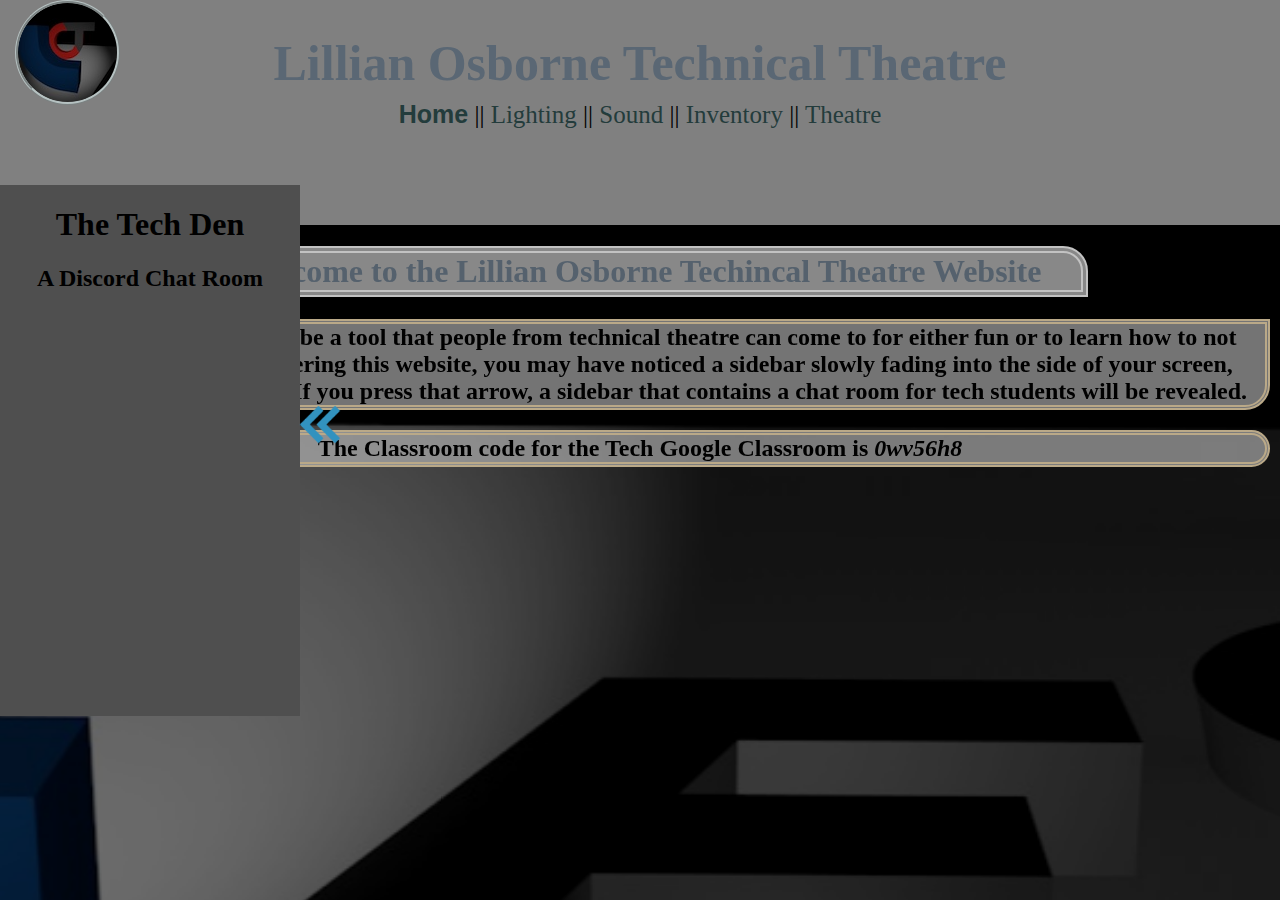
<file: index.html>
<!DOCTYPE html>
<html>
	<head>
		
		<meta charset="utf-8">
		<title>LOTech Main</title>

		<link rel="stylesheet" type="text/css" href="css/index.css">
		<link rel="stylesheet" type="text/css" href="css/indexani.css">

		<script type="text/javascript" src="js/functions/toggleden.js"></script>
		<script type="text/javascript" src="js/api/sleep.js"></script>
		<script type="text/javascript" src="js/api/jquery-1.11.3.min.js"></script>
		<script type="text/javascript" id="live"></script>

		<script type="text/javascript">
			htmledit = false;

			function tolight() {
				$('html').fadeOut(250)
				window.location = "lights"
			};

			function toSound() {
				$('html').fadeOut(250)
				window.location = "sound"
			};

			function toTheatre() {
				$('html').fadeOut(250)
				window.location = "https://osbornetheatre.com"
			};
		</script>

	</head>
	<body id="root">
		
		<div id="parallax">



			<!--
							  _   _                _           
							 | | | | ___  __ _  __| | ___ _ __ 
							 | |_| |/ _ \/ _` |/ _` |/ _ \ '__|
							 |  _  |  __/ (_| | (_| |  __/ |   
							 |_| |_|\___|\__,_|\__,_|\___|_|   
							                                   
			-->
			<div class="parallax-group" style="height: 25%">
				<div class="parallax-layer parallax-layer-base backgroundcolor" id="header">
					<div id="logo">
						<a href="#">
							<img src="media/logo.png" id="logoimg">
						</a>
					</div>

					<div id="navtitle">
						<h1 class="title">Lillian Osborne Technical Theatre</h1>
					</div>

					<nav id="headernav">
						<a href="#root"><b style="font-family: sans-serif;">Home</b></a>
						||
						<a href="#lighting">Lighting</a>
						||
						<a href="#sound">Sound</a>
						||
						<a href="#inventory">Inventory</a>
						||
						<a onclick="toTheatre()">Theatre</a>
					</nav>
				</div>
			</div>
			

			
			<!-- Main Part -->
			<div class="parallax-group" style="height: 100%">
				<div class="parallax-layer parallax-layer-base" id="introtxt">
					<article>
						<h1 id="introtxttitle">Welcome to the Lillian Osborne Techincal Theatre Website</h1>
						<h2 id="introtxtinfo">This Website is meant to be a tool that people from technical theatre can come to for either fun or to learn how to not blow up stuff. While entering this website, you may have noticed a sidebar slowly fading into the side of your screen, leaving behind an arrow. If you press that arrow, a sidebar that contains a chat room for tech students will be revealed.</h2>

						<h2 id="introtxtclass">The Classroom code for the Tech Google Classroom is <b><i>0wv56h8</i></b></h2>
					</article>
				</div>

				<div class="parallax-layer parallax-layer-back" id="introback">
					<img src="media/lotech.jpg" class="backimg" style="position: absolute;">
				</div>
				
			</div>


			

			<div class="parallax-group" id="lighting" style="height: 100%">
				<div class="parallax-layer parallax-layer-fore" id='lightingtxt'>
					<article class="lightsound">
						<h1 id="lightingtxtinfo"> Click the Button below to be taken to the lighting site, where you can learn to hang lights, patch lights, operate lights, and not blow up lights.</h1>
						<a href="lights" class="transition">
							<div id="lightingtxtbutton" onmouseover="darken('lightingtxtbutton')" onmouseout="lighten('lightingtxtbutton')">
								<h2>To The Lighting Site</h2>
							</div>
						</a>
					</article>
					
				</div>
				<div class="parallax-layer parallax-layer-base" id="lightingback" style="z-index: -98">
					<img src="media/peprally.jpg" class="backimg" style='position: absolute;'>
				</div>
			</div>

			<div class="parallax-group" style="height: 100%" id="sound">
				<div class="parallax-layer parallax-layer-base" id='soundtxt'>
					<article class="lightsound">
						<h1 id="soundtxtinfo"> Click the Button below to be taken to the sound site, where you can learn to make mikes work, properly plug in sound cables, operate the sound board, and not blow up speakers.</h1>
						<a href="sound" class="transition">
							<div id="soundtxtbutton" onmouseover="darken('soundtxtbutton')" onmouseout="lighten('soundtxtbutton')">
								<h2>To The Sound Site</h2>
							</div>
						</a>
					</article>
				</div>
				<div class="parallax-layer parallax-layer-back" id="soundback" style="z-index: -99">
					<img src="media/mcbeth.jpg" class="backimg" style="position: absolute;">
				</div>
			</div>


			<div class="parallax-group" id="inventory" style="height: 100%">
				<div class="parallax-layer parallax-layer-fore" id='inventorytxt'>
					<article class="lightsound">
						<h1 id="inventorytxtinfo"> Click the Button below to be taken to the lighting site, where you can learn to hang lights, patch lights, operate lights, and not blow up lights.</h1>
						<a href="http://inventory.osbornetech.ml" class="transition">
							<div id="inventorytxtbutton" onmouseover="darken('inventorytxtbutton')" onmouseout="lighten('inventorytxtbutton')">
								<h2>To The Inventory Site</h2>
							</div>
						</a>
					</article>
					
				</div>
				<div class="parallax-layer parallax-layer-base" id="inventoryback" style="z-index: -98">
					<img src="media/inventory.png" class="backimg" style='position: absolute;'>
				</div>
			</div>
			

			<div class="parallax-group" style="height: 15%" id="footer">
				<div class="parallax-base">
					<footer>
						<h1 class="txtinfo" style="margin-top: 17.5%">
							© Chinmay Patil, Lillian Osborne Technical Theatre, 2018
						</h1>
					</footer>
				</div>
			</div>



		</div>


		<div id="sidebar">
			<div id="techden" style="animation-name: hide; animation-duration: 3s;">

				<h1>The Tech Den</h1>
				<h2>A Discord Chat Room</h2>

				<iframe src="https://titanembeds.com/embed/453048311323164673" height="400" width="300" frameborder="0">
					
				</iframe>

				<img src="media/arrow.png" id="imgden" onclick="showDen()"
					style="animation-name: hideimg; animation-duration: 3s;">
			</div>
		</div>

	</body>

	<script type="text/javascript">
		function darken(element) {
			document.getElementById(element).setAttribute('style', 'animation-name: darken;')
		}

		function lighten(element) {
			document.getElementById(element).setAttribute('style', 'animation-name: lighten;')
		}


		if (htmledit === true) {
			document.getElementById('live').setAttribute('src', 'js/api/live.js')
			document.getElementById('sidebar').remove()
		}

		// if user is on a phone, tell them its not meant to be used on a phone (easier to do then media queries)
		var isMobile = /iPhone|iPod|Android/i.test(navigator.userAgent);
		if (isMobile) {
		  console.log("mobile")
		  alert("This website is not made to be used on a phone.")
		}


		
		$(document).on('click', 'a[href^="#"]', function (event) {
			event.preventDefault();

			$('html, #parallax').animate({
				scrollTop: $($.attr(this, 'href')).offset().top
			}, 1000);
		})

	</script>

	<script type="text/javascript">
		$(document).ready(function() {
		    $("body").css("display", "none");
		 	$("body").css("background-color", "black")
		    $("body").fadeIn(1000);
		    $("a.transition").click(function(event){
		        event.preventDefault();
		        $("body").css("background-color", "black")
		        linkLocation = this.href;
		        $("body").fadeOut(500, redirectPage);      
		    });
		         
		    function redirectPage() {
		        window.location = linkLocation;
		    }

		    setTimeout(function() {
			    $("body").css("background-color", "darkgray")
			}, (1000));
		});
	</script>


</html>
</file>
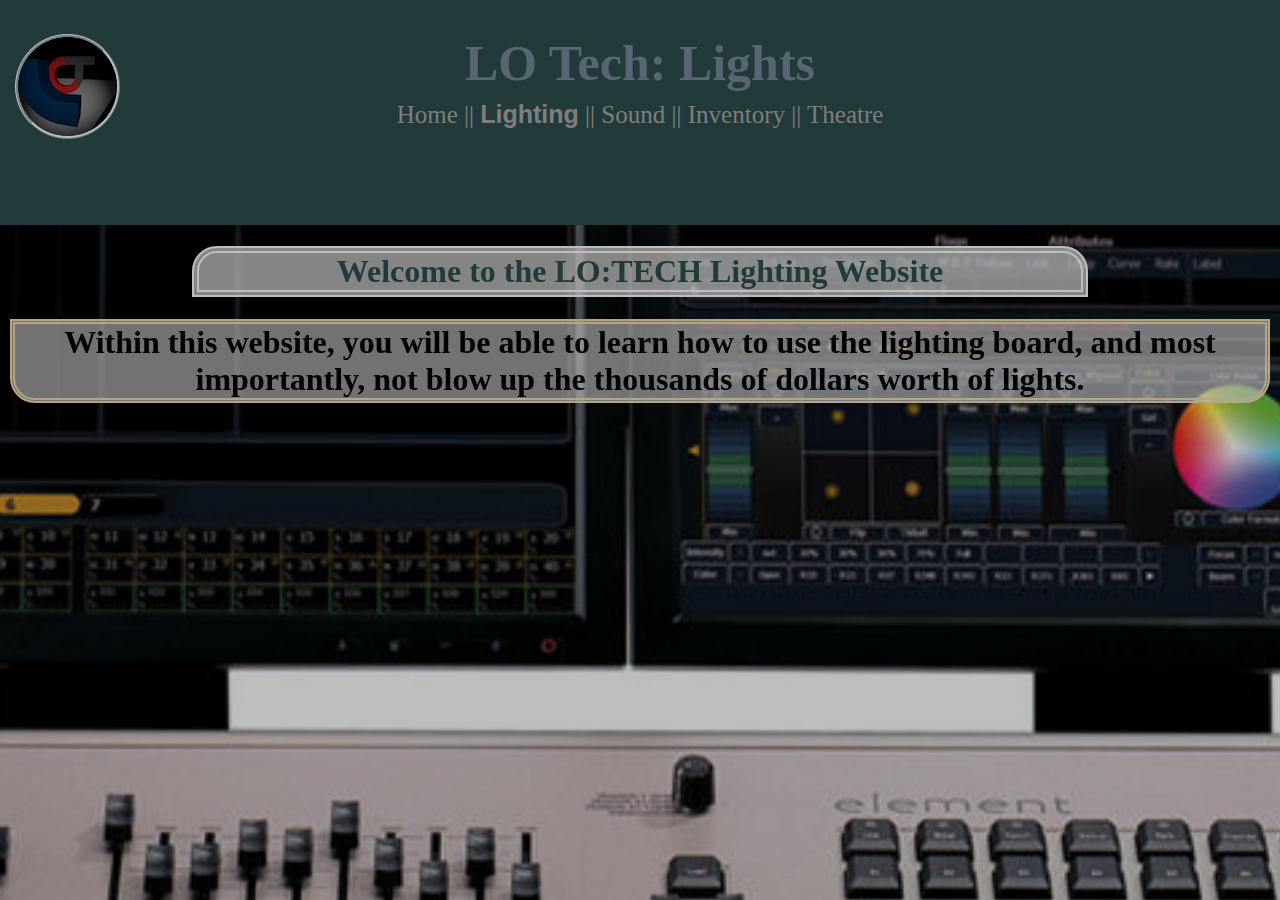
<file: lights/index.html>
<!DOCTYPE html>
<html>
	<head>
		
		<meta charset="utf-8">
		<title>LOTech Lights</title>

		<link rel="stylesheet" type="text/css" href="../css/lightsound.css">
		<link rel="stylesheet" type="text/css" href="../css/indexani.css">

		<script type="text/javascript" src="../js/functions/toggleden.js"></script>
		<script type="text/javascript" src="../js/api/sleep.js"></script>
		<script type="text/javascript" src="../js/api/jquery-1.11.3.min.js"></script>
		<script type="text/javascript" id="live"></script>

		<script type="text/javascript">
			htmledit = false;

			function tolight() {

			};

			function toHome() {
				$('html').fadeOut(250)
				sleep(250)
				window.location = "../"
			};


			function toTheatre() {
				$('html').fadeOut(250)
				window.location = "https://osbornetheatre.com"
			};
		</script>

	</head>
	<body id="root" style="background-color: darkslategray">
		
		<div id="parallax">



			<!--
							  _   _                _           
							 | | | | ___  __ _  __| | ___ _ __ 
							 | |_| |/ _ \/ _` |/ _` |/ _ \ '__|
							 |  _  |  __/ (_| | (_| |  __/ |   
							 |_| |_|\___|\__,_|\__,_|\___|_|   
							                                   
			-->
			<div class="parallax-group" style="height: 25%">
				<div class="parallax-base backgroundcolor" id="header" style="background-color: darkslategray">
					<header>
						<div id="logo">
							<a href="../" class="transition">
								<img src="../media/logo.png" id="logoimg">
							</a>
						</div>

						<div id="navtitle">
							<h1 class="title">LO Tech: Lights</h1>
						</div>

						<nav id="headernav">
							<a href="../" class="transition">Home</a>
							||
							<a href="#root"><b style="font-family: sans-serif;">Lighting</b></a>
							||
							<a href="../sound" class="transition">Sound</a>
							||
							<a href="http://inventory.osbornetech.ml" class="transition">Inventory</a>
							||
							<a onclick="toTheatre()">Theatre</a>
						</nav>
					</header>
				</div>
			</div>
			

			
			<!-- Main Part -->				
				<!-- Introduction to the website -->
				<div class="parallax-group" id="part1" style="height: 75%;">
					<div class="parallax-back" style="z-index: -90;">
						<img src="../media/element.jpg" class="backimg">
					</div>

					<div class="parallax-base" id="introtxt">
						<article>
							<h1 id="introtxttitle">Welcome to the LO:TECH Lighting Website</h1>
							<h1 id="introtxtinfo">
								Within this website, you will be able to learn how to use the lighting board, and most importantly, not blow up the thousands of dollars worth of lights.
							</h1>
						</article>
					</div>
				</div>

				<!-- Basic Instructions for how to turn on board-->
				<div class="parallax-group" id="part2" style="height: 100%;">
					<div class="parallax-base" style="z-index: -50">
						<img src="../media/power.jpg" class="backimg">
					</div>

					<div class="parallax-fore">
						<article>
							<h1 class="txtinfo">
								<u>How to Turn on the Board<br></u>
								<ol>
									<li>Press the button</li>
									<li>Don't touch anything</li>
									<li>Initilise the board (Refer to the next set of instructions)</li>
								</ol>
								<u>How to Turn off the board<br></u>
								<ol>
									<li>Turn off all lights ( [1][Thru][2][4][4][Out][Enter] )</li>
									<li>Save show</li>
									<li>In the menu, select "Power off system"</li>
									<li>Make sure all lights are off, if they are press ok. Press [Enter]</li>
								</ol>
							</h1>
						</article>
					</div>
				</div>

				<div class="parallax-group" id="part3" style="height: 100%">
					<div class="parallax-back" style="z-index: -89">
						<img src="../media/warmup.jpg" class="backimg">
					</div>

					<div class="parallax-fore">
						<article>
							<h1 class="txtinfo" style="margin-top: 7.5%;">
								<u>Initilizing: <b>DO NOT SKIP</b><br></u>
								If you skip this, there is a high chance you blow stuff up.
								<br>
								<ol>
									<li>Set all lights to warmup at 25%</li>
									<ul>
										<li>[1][Thru][2][4][4][At][2][5][Enter]</li>
									</ul>
									<br>
									<li>Follow the following steps if you are creating a new show</li>
									<ol style="list-style: upper-roman;">
										<li>Go to File -> Open Show</li>
										<li>Open the house hang</li>
										<li>Select Everything</li>
										<li>Press Ok</li>
										<li>Save a new show file inside a new folder <b><u>IMMEDIATELY</u></b></li>
									</ol>
									<br>
									<li>Follow the following steps if you are opening a previously saved show</li>
									<ol style="list-style: upper-roman;">
										<li>Go to File -> Open Show</li>
										<li>Open your saved show</li>
									</ol>
								</ol>
							</h1>
						</article>
					</div>
				</div>

				<div class="parallax-group" id="part4" style="height: 100%">
					<div class="parallax-base">
						<img src="../media/lights.jpeg" class="backimg">
					</div>

					<div class="parallax-fore">
						<article>
							<h1 class="txtinfo" style="margin-top: 5%">
								<u>Lighting The Stage<br></u>
								The stage is devided into 10 zones, 5 front, 5 back, going from left to right.
								The lighting board has visual representations of channels, called tombstones.
								Tombstones are grouped together to represent one type of lighting.
								<ul>
									<li>The first group of 5 are LEDs, focused stage down, and originating from the left</li>
									<li>The second group of 5 are the same as above, but rather focused stage up.</li>
									<li>The third and fourth groups are the same as the above, but focused from the right.</li>
									<li>All lights from channel 1 to 20 are LEDS, and channels 100 and 101 are Focusable LEDS</li>
								</ul>
								To set levels on the channels, type the channel number, or click the tombstone, then press at, then type your target intensity.
								Some other parameters you can use are as follow.
								<ul>
									<li>[Thru] - Selects a range of channels (EX: [1][Thru][5][At][5][0][Enter])</li>
									<li>[+] - Adds a channel to the selected channels (EX: [1][+][5][At][5][0][Enter])</li>
									<li>[Out] - Sets the intensity to zero (EX: [1][Thru][2][1][1][Out])</li>
									<li>[Full] - Oposite of Out but press enter at the end</li>
									<li>[Sneak] - Makes the channels fade to the selected levels (EX: [1][At][5][0][Sneak])</li>
									<ul>
										<li>Sneak does not work in [Blind]</li>
										<li>Patch will put you into [Blind]</li>
										<li>IF YOU GO INTO PATCH. LEAVE. NOW.</li>
									</ul>
								</ul>
							</h1>
						</article>
					</div>
					
				</div>



			<div class="parallax-group" style="height: 15%" id="footer">
				<div class="parallax-base">
					<footer>
						<h1 class="txtinfo" style="margin: 2.5%">
							© Chinmay Patil, Lillian Osborne Technical Theatre, 2018
						</h1>
					</footer>
				</div>
			</div>




	</body>




<!-- SCRIPTS THAT LOAD AFTER EVERYTHING ELSE -->


	<script type="text/javascript">
		function darken(element) {
			document.getElementById(element).setAttribute('style', 'animation-name: darken;')
		}

		function lighten(element) {
			document.getElementById(element).setAttribute('style', 'animation-name: lighten;')
		}


		if (htmledit === true) {
			document.getElementById('live').setAttribute('src', 'js/api/live.js')
		}

		// if user is on a phone, tell them its not meant to be used on a phone (easier to do then media queries)
		var isMobile = /iPhone|iPod|Android/i.test(navigator.userAgent);
		if (isMobile) {
		  console.log("mobile")
		  alert("This website is not made to be used on a phone.")
		}


		// change all a hrefs to smooth scrolls
		$(document).on('click', 'a[href^="#"]', function (event) {
			event.preventDefault();

			$('html, #parallax').animate({
				scrollTop: $($.attr(this, 'href')).offset().top
			}, 1000);
		})

	</script>

	<script type="text/javascript">

		// on load, make the color black, then fade in
		$(document).ready(function() {
		    $("body").css("display", "none");
		 	$("body").css("background-color", "black")
		    $("body").fadeIn(1000); // fade in for 1 second
		 
		 	//if an a href with a class of transition is pressed, fade to black then switch to the target website
		    $("a.transition").click(function(event){
		        event.preventDefault();
		        $("body").css("background-color", "black")
		        linkLocation = this.href;
		        $("body").fadeOut(500, redirectPage);      
		    });
		         
		    function redirectPage() {
		        window.location = linkLocation;
		    }
		    // change background image to grill.jpg after 1 second
		    setTimeout(function() {
			    $("body").css("background-color", "darkslategray")
			}, (1000));
		});
	</script>

</html>
</file>
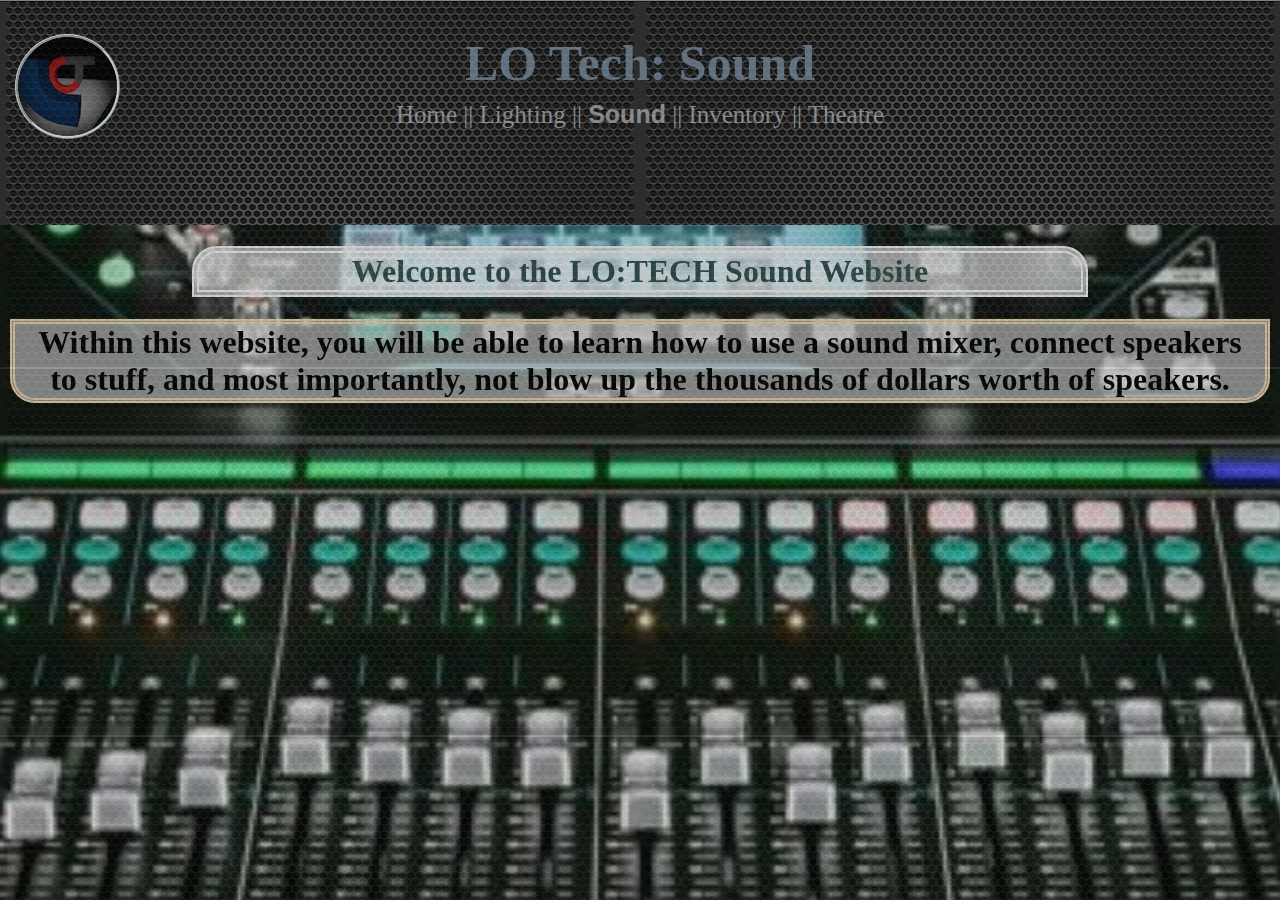
<file: sound/index.html>
<!DOCTYPE html>
<html>
	<head>
		
		<meta charset="utf-8">
		<title>LOTech Sound</title>

		<link rel="stylesheet" type="text/css" href="../css/lightsound.css">
		<link rel="stylesheet" type="text/css" href="../css/indexani.css">

		<script type="text/javascript" src="../js/functions/toggleden.js"></script>
		<script type="text/javascript" src="../js/api/sleep.js"></script>
		<script type="text/javascript" src="../js/api/jquery-1.11.3.min.js"></script>
		<script type="text/javascript" id="live"></script>

		<script type="text/javascript">
			htmledit = false;

			function tolight() {

			};

			function toHome() {
				$('html').fadeOut(250)
				sleep(250)
				window.location = "../"
			};


			function toTheatre() {
				$('html').fadeOut(250)
				window.location = "https://osbornetheatre.com"
			};
		</script>

	</head>
	<body id="root" style="background-image: url(../media/grill.jpg);">
		
		<div id="parallax">



			<!--
							  _   _                _           
							 | | | | ___  __ _  __| | ___ _ __ 
							 | |_| |/ _ \/ _` |/ _` |/ _ \ '__|
							 |  _  |  __/ (_| | (_| |  __/ |   
							 |_| |_|\___|\__,_|\__,_|\___|_|   
							                                   
			-->
			<div class="parallax-group" style="height: 25%">
				<div class="parallax-base backgroundcolor" id="header" style="background-image: url(../media/grill.jpg)">
					<header>
						<div id="logo">
							<a href="../" class="transition">
								<img src="../media/logo.png" id="logoimg">
							</a>
						</div>

						<div id="navtitle">
							<h1 class="title">LO Tech: Sound</h1>
						</div>

						<nav id="headernav">
							<a href="../" class="transition">Home</a>
							||
							<a href="../lights" class="transition">Lighting</a>
							||
							<a href="#root"><b style="font-family: sans-serif;">Sound</b></a>
							||
							<a href="http://inventory.osbornetech.ml" class="transition">Inventory</a>
							||
							<a onclick="toTheatre()">Theatre</a>
						</nav>
					</header>
				</div>
			</div>
			

			
			<!-- Main Part -->				
				<!-- Introduction to the website -->
				<div class="parallax-group" id="part1" style="height: 75%;">
					<div class="parallax-back" style="z-index: -90;">
						<img src="../media/sq6.jpg" class="backimg">
					</div>

					<div class="parallax-base" id="introtxt">
						<article>
							<h1 id="introtxttitle">Welcome to the LO:TECH Sound Website</h1>
							<h1 id="introtxtinfo">
								Within this website, you will be able to learn how to use a sound mixer, connect speakers to stuff, and most importantly, not blow up the thousands of dollars worth of speakers.
							</h1>
						</article>
					</div>
				</div>

				<!-- Basic Instructions for how to plug in speakers -->
				<div class="parallax-group" id="part2" style="height: 100%;">
					<div class="parallax-base" style="z-index: -50">
						<img src="../media/backspeakers.jpg" class="backimg">
					</div>

					<div class="parallax-fore">
						<article>
							<h1 class="txtinfo">
								<u>How to connect speakers to the board<br></u>
								<ol>
									<li>Find a XLR Cable or a 1/4" cable</li>
									<li>Make sure the channel you want to plug into is turned down on the board (or the board is off)</li>
									<li>Plug the XLR or 1/4" cable into the board</li>
									<li>Plug the other end into the speakers input</li>
									<li>To daisy chain speakers, connect the output of the master to the input of the slave</li>
									<li>Turn on the speaker before you raise the volume on the board<br></li>
								</ol>
								The tutorial specified above also applies to connecting mics and other inputs to the board
							</h1>
						</article>
					</div>
				</div>

				<div class="parallax-group" id="part3" style="height: 100%">
					<div class="parallax-back" style="z-index: -89">
						<img src="../media/mcbeth.jpg" class="backimg">
					</div>

					<div class="parallax-fore">
						<article>
							<h1 class="txtinfo">
								<u>How to connect Mics to the soundboard in the theatre</u>
								<br>

								In the theatre, we cant just run a cable up so we have to use something known as a Digital Snake.

								<ol>
									<li>Connect the xlr to the mic</li>
									<li>Connect the other end to the D-Snake</li>
									<li>Bind the D-Snake input to a channel on the sound board.</li>
								</ol>
							</h1>
						</article>
					</div>
				</div>



			<div class="parallax-group" style="height: 15%" id="footer">
				<div class="parallax-base">
					<footer>
						<h1 class="txtinfo" style="margin-top: 17.5%">
							© Chinmay Patil, Lillian Osborne Technical Theatre, 2018
						</h1>
					</footer>
				</div>
			</div>




	</body>




<!-- SCRIPTS THAT LOAD AFTER EVERYTHING ELSE -->


	<script type="text/javascript">
		function darken(element) {
			document.getElementById(element).setAttribute('style', 'animation-name: darken;')
		}

		function lighten(element) {
			document.getElementById(element).setAttribute('style', 'animation-name: lighten;')
		}


		if (htmledit === true) {
			document.getElementById('live').setAttribute('src', 'js/api/live.js')
		}

		// if user is on a phone, tell them its not meant to be used on a phone (easier to do then media queries)
		var isMobile = /iPhone|iPod|Android/i.test(navigator.userAgent);
		if (isMobile) {
		  console.log("mobile")
		  alert("This website is not made to be used on a phone.")
		}


		// change all a hrefs to smooth scrolls
		$(document).on('click', 'a[href^="#"]', function (event) {
			event.preventDefault();

			$('html, #parallax').animate({
				scrollTop: $($.attr(this, 'href')).offset().top
			}, 1000);
		})

	</script>

	<script type="text/javascript">

		// on load, make the color black, then fade in
		$(document).ready(function() {
		    $("body").css("display", "none");
		 	$("body").css("background-color", "black")
		    $("body").fadeIn(1000); // fade in for 1 second
		 
		 	//if an a href with a class of transition is pressed, fade to black then switch to the target website
		    $("a.transition").click(function(event){
		        event.preventDefault();
		        $("body").css("background-color", "black")
		        linkLocation = this.href;
		        $("body").fadeOut(500, redirectPage);      
		    });
		         
		    function redirectPage() {
		        window.location = linkLocation;
		    }
		    // change background image to grill.jpg after 1 second
		    setTimeout(function() {
			    $("body").css("background-image", "url(../media/grill.jpg)")
			}, (1000));
		});
	</script>

</html>
</file>
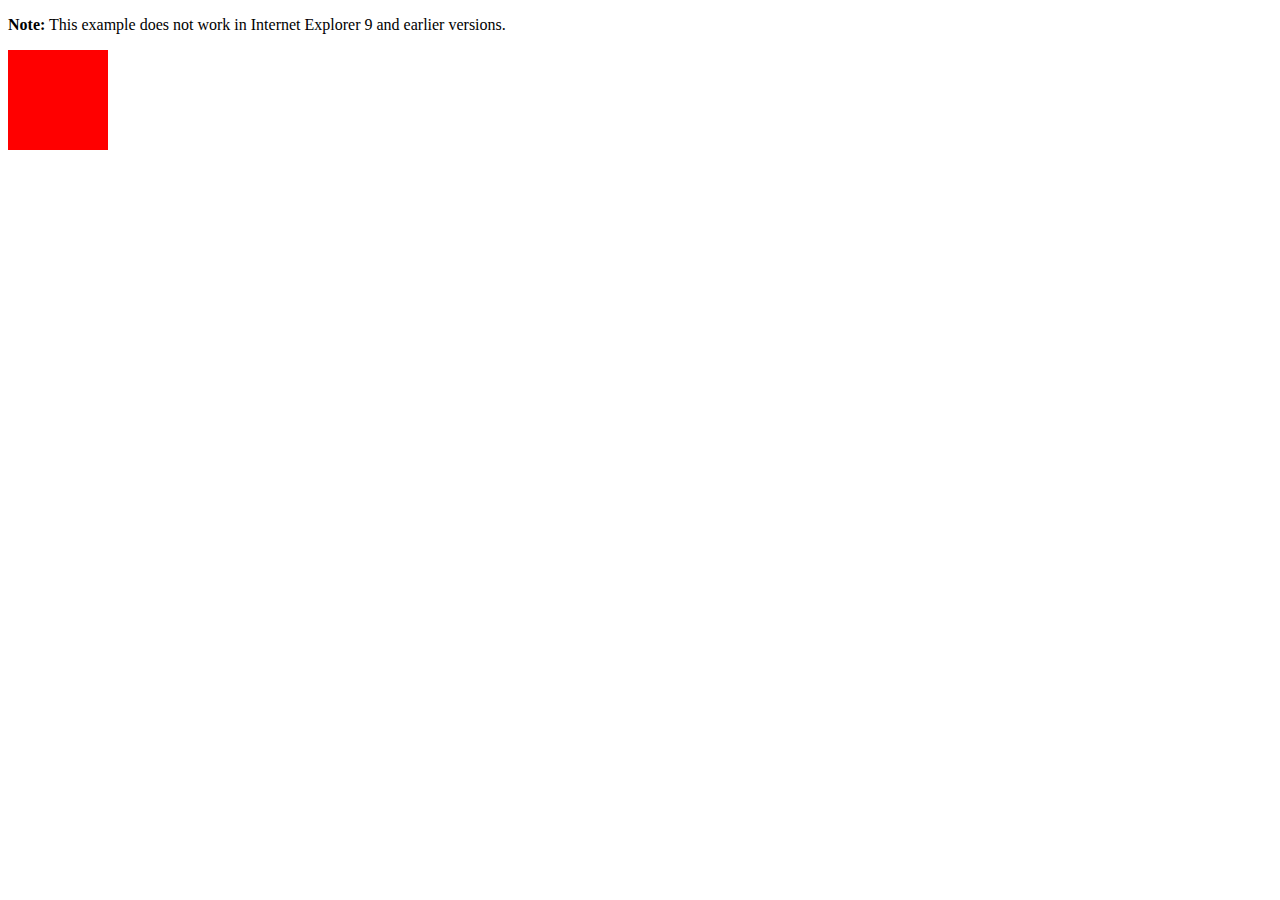
<file: untitled.html>
<!DOCTYPE html>
<html>
<head>
<style> 
div {
    width: 100px;
    height: 100px;
    background-color: red;
    position: relative;
}

/* Safari 4.0 - 8.0 */
@-webkit-keyframes myfirst {
    0%   {background-color:red; left:0px; top:0px;}
    25%  {background-color:yellow; left:200px; top:0px;}
    50%  {background-color:blue; left:200px; top:200px;}
    75%  {background-color:green; left:0px; top:200px;}
    100% {background-color:red; left:0px; top:0px;}
}

/* Standard syntax */
@keyframes myfirst {
    0%   {background-color:red; left:0px; top:0px;}
    25%  {background-color:yellow; left:200px; top:0px;}
    50%  {background-color:blue; left:200px; top:200px;}
    75%  {background-color:green; left:0px; top:200px;}
    100% {background-color:red; left:0px; top:0px;}
}
</style>
</head>
<body>

<p><b>Note:</b> This example does not work in Internet Explorer 9 and earlier versions.</p>

<div id="sda" onclick="document.getElementById('sda').style.animation = 'myfirst 5s linear 2s infinite'"></div>

</body>
</html>
</file>
<file: css/index.css>
#techden {
    position: fixed;
    /* top: 15%; */
    /* margin-top: -50%; */
    /* top: 50%; */
    animation-duration: 1s;
    animation-fill-mode: forwards;
    background-color: dimgray;
    text-align: center;
    left: 0px;
    top: 50%;
    transform: translateY(-50%);
}

#imgden {
    position: absolute;
    right: -45px;
    height: 50px;
    width: 50px;
    bottom: 50%;
    transform: rotate(180deg);
    animation-duration: 1s;
    animation-fill-mode: forwards;
}

.title {
    height: 100%;
    width:  100%;
    text-align:  center;
    color: lightslategray;
    font-family:  cursive;
    font-size:  50px;
}

.content {
    /* background-color: rgba(0, 255, 255, 0.8); */
    width: 80%;
    margin-left:  auto;
    margin-right:  auto;
    padding-left: 10px;
    padding-right:  10px;
    /* padding-top: 10px; */
    /* padding-bottom:  10px; */
    /* border: crimson; */
    /* border-style: ridge; */
    /* border-radius: 15px; */
    /* margin-top: 25px; */
}

#headernav {text-align:  center;font-size: 25px;font-family: fantasy;margin-top:  -25px;}

a {
    text-decoration:  none;
    color: darkslategray;
}


div#logo {
    position:  absolute;
    margin-left: 15px;
}

#logoimg {
    border-radius: 100%;
    border: azure;
    border-style:  ridge;
}

div#header {
    padding-bottom: 25px;
}

div#body {
    height: 75%;
    width: 100%;
    /*background-image: url('../media/lotech.jpg');*/
    position:  absolute;
    left: 0;
}



#parallax {
  perspective: 1px;
  height: 100vh;
  overflow-x: hidden;
  overflow-y: auto;
}
.parallax-layer {
  position: absolute;
  top: 0;
  right: 0;
  bottom: 0;
  left: 0;
}
.parallax-layer-base {
  transform: translateZ(0);
}
.parallax-layer-back {
  transform: translateZ(-1px) scale(2);
}

.parallax-layer-fore {
    transform: translateZ(0.5px) scale(.5);
    z-index: 100

}

.parallax-group {
    position: relative;
    height: 100vh;
}

#header {
    /*height: 13%;*/
    /*background-color: aquamarine;*/
}

#introtxt {
    text-align: center;
    color: slategrey;
}

#introtxttitle {
    border: white;
    background-color: rgba(255, 255, 255, 0.7);
    border-top-left-radius:  25px;
    border-top-right-radius: 25px;
    margin-left: 15%;
    margin-right: 15%;
    border-style: double;
    border-width: 7px;
    /*border-bottom-width: 0px;*/
}

#introtxtinfo {
    margin-right: 10px;
    margin-left: 10px;
    /* margin-top:  0px; */
    /* margin-bottom: 0px; */
    padding-left: 10px;
    padding-right:  10px;
    border: wheat;
    border-bottom-left-radius: 25px;
    border-bottom-right-radius:  25px;
    color:  black;
    background-color: rgba(255, 255, 255, 0.6);
    border-style: double;
    border-width: 5px;
    /*border-top-width: 0px;*/
}

#introtxtclass {
    margin-right: 10px;
    margin-left: 10px;
    /* margin-top:  30px; */
    /* margin-bottom: 0px; */
    padding-left: 10px;
    padding-right:  10px;
    border: wheat;
    border-radius: 25px;
    color:  black;
    background-color: rgba(255, 255, 255, 0.6);
    border-style: double;
    border-width: 5px;
    /*border-top-width: 0px;*/
}

#introback {
    z-index: -99
}

.backimg {
    width: 105%;
    left: -2.5%;
    right: -2.5%;
    height: 100%;
    object-fit: cover;

}

.backgroundcolor {
    background-color: darkgrey;
}

#lightingtxtinfo {
    border: white;
    background-color: rgba(255, 255, 255, 0.7);
    border-top-left-radius:  25px;
    border-top-right-radius: 25px;
    margin-left: 15%;
    margin-right: 15%;
    border-style: double;
    border-width: 7px;
    text-align: center;
    padding: 5px
}

#lightingtxtbutton {
    border: wheat;
    background-color: rgba(150,150,150,0.6);
    border-style: double;
    /* margin: auto; */
    left:  0px;
    position:  absolute;
    margin-left:  auto;
    right: 0px;
    margin-left: 35%;
    margin-right: 35%;
    text-align: center;
    color: wheat;
    animation-duration: 0.5s;
    animation-fill-mode: forwards;
}

#soundtxtinfo {
    border: white;
    background-color: rgba(255, 255, 255, 0.7);
    border-top-left-radius:  25px;
    border-top-right-radius: 25px;
    margin-left: 15%;
    margin-right: 15%;
    border-style: double;
    border-width: 7px;
    text-align: center;
    padding: 5px
}

#soundtxtbutton {
    border: wheat;
    background-color: rgba(150,150,150,0.6);
    border-style: double;
    /* margin: auto; */
    left:  0px;
    position:  absolute;
    margin-left:  auto;
    right: 0px;
    margin-left: 35%;
    margin-right: 35%;
    text-align: center;
    color: wheat;
    animation-duration: 0.5s;
    animation-fill-mode: forwards;
}

#inventorytxtinfo {
    border: white;
    background-color: rgba(255, 255, 255, 0.7);
    border-top-left-radius:  25px;
    border-top-right-radius: 25px;
    margin-left: 15%;
    margin-right: 15%;
    border-style: double;
    border-width: 7px;
    text-align: center;
    padding: 5px
}

#inventorytxtbutton {
    border: wheat;
    background-color: rgba(150,150,150,0.6);
    border-style: double;
    /* margin: auto; */
    left:  0px;
    position:  absolute;
    margin-left:  auto;
    right: 0px;
    margin-left: 35%;
    margin-right: 35%;
    text-align: center;
    color: wheat;
    animation-duration: 0.5s;
    animation-fill-mode: forwards;
}

.lightsound {
    margin-top: 15%
}

#root {
    margin: 0px;
    animation-duration: 1s;
    animation-fill-mode: forwards;
    background-color: darkgrey;
}

.txtinfo {
    border: white;
    background-color: rgba(255, 255, 255, 0.7);
    border-top-left-radius:  25px;
    border-top-right-radius: 25px;
    margin-left: 15%;
    margin-right: 15%;
    border-style: double;
    border-width: 7px;
    text-align: center;
    padding: 5px
}
</file>
<file: css/indexani.css>
/* Safari 4.0 - 8.0 */
@-webkit-keyframes hide {
  	from {left: 0px}
  	to {left: -300px}
}

/* Standard syntax */
@keyframes hide {
    from {left: 0px}
  	to {left: -300px}
}

@-webkit-keyframes show {
  	from {left: -300px}
  	to {left: 0px}
}

/* Standard syntax */
@keyframes show {
    from {left: -300px}
  	to {left: 0px}
}

@-webkit-keyframes hideimg {
  	from {transform: scaleX(-1);}
  	to {transform: scaleX(1);}
}

/* Standard syntax */
@keyframes hideimg {
    from {transform: scaleX(-1);}
  	to {transform: scaleX(1);}
}

@-webkit-keyframes showimg {
  	from {transform: scaleX(1)}
  	to {transform: scaleX(-1)}
}

/* Standard syntax */
@keyframes showimg {
    from {transform: scaleX(1)}
  	to {transform: scaleX(-1)}
}


@keyframes darken {
  from {background-color: rgba(150,150,150,0.6);}
  to {background-color: rgba(100,100,100,0.9);}
}

@keyframes lighten {
  from {background-color: rgba(100,100,100,0.9);}
  to {background-color: rgba(150,150,150,0.6);}
}
</file>
<file: css/lightsound.css>
#techden {
    position: fixed;
    /* top: 15%; */
    /* margin-top: -50%; */
    /* top: 50%; */
    animation-duration: 1s;
    animation-fill-mode: forwards;
    background-color: dimgray;
    text-align: center;
    left: 0px;
    top: 50%;
    transform: translateY(-50%);
}

#imgden {
    position: absolute;
    right: -45px;
    height: 50px;
    width: 50px;
    bottom: 50%;
    transform: rotate(180deg);
    animation-duration: 1s;
    animation-fill-mode: forwards;
}

.title {
    height: 100%;
    width:  100%;
    text-align:  center;
    color: lightslategray;
    font-family:  cursive;
    font-size:  50px;
}

.content {
    /* background-color: rgba(0, 255, 255, 0.8); */
    width: 80%;
    margin-left:  auto;
    margin-right:  auto;
    padding-left: 10px;
    padding-right:  10px;
    /* padding-top: 10px; */
    /* padding-bottom:  10px; */
    /* border: crimson; */
    /* border-style: ridge; */
    /* border-radius: 15px; */
    /* margin-top: 25px; */
}

#headernav {text-align:  center;font-size: 25px;font-family: fantasy;margin-top:  -25px; color: darkgray;}

a {
    text-decoration:  none;
    color: darkgray;
}


div#logo {
    position:  absolute;
    margin-left: 15px;
}

#logoimg {
    border-radius: 100%;
    border: azure;
    border-style:  ridge;
}

div#header {
    padding-bottom: 25px;
}

div#body {
    height: 75%;
    width: 100%;
    /*background-image: url('../media/lotech.jpg');*/
    position:  absolute;
    left: 0;
}



#parallax {
  perspective: 1px;
  height: 100vh;
  overflow-x: hidden;
  overflow-y: auto;
}

.parallax-base {
  position: absolute;
  top: 0;
  right: 0;
  bottom: 0;
  left: 0;
  transform: translateZ(0);
}
.parallax-back {
  position: absolute;
  top: 0;
  right: 0;
  bottom: 0;
  left: 0;
  transform: translateZ(-1px) scale(2);
}

.parallax-fore {
    position: absolute;
    top: 0;
    right: 0;
    bottom: 0;
    left: 0;
    transform: translateZ(0.5px) scale(.5);
    z-index: 100

}

.parallax-group {
    position: relative;
    height: 100vh;
}

#header {
    /*height: 13%;*/
    /*background-color: aquamarine;*/
}

#introtxt {
    text-align: center;
    color: darkslategray;
}

#introtxttitle {
    border: white;
    background-color: rgba(255, 255, 255, 0.7);
    border-top-left-radius:  25px;
    border-top-right-radius: 25px;
    margin-left: 15%;
    margin-right: 15%;
    border-style: double;
    border-width: 7px;
    /*border-bottom-width: 0px;*/
}

#introtxtinfo {
    margin-right: 10px;
    margin-left: 10px;
    /* margin-top:  0px; */
    /* margin-bottom: 0px; */
    padding-left: 10px;
    padding-right:  10px;
    border: wheat;
    border-bottom-left-radius: 25px;
    border-bottom-right-radius:  25px;
    color:  black;
    background-color: rgba(255, 255, 255, 0.6);
    border-style: double;
    border-width: 5px;
    /*border-top-width: 0px;*/
}

#introback {
    z-index: -99
}

.backimg {
    width: 105%;
    left: -2.5%;
    right: -2.5%;
    height: 100%;
    object-fit: cover;
    position: absolute;

}

.backgroundcolor {
    background-color: darkgrey;
}

.txtinfo {
    border: white;
    background-color: rgba(255, 255, 255, 0.7);
    border-top-left-radius:  25px;
    border-top-right-radius: 25px;
    margin-left: 7.5%;
    margin-right: 7.5%;
    margin-top: 15%;
    border-style: double;
    border-width: 7px;
    text-align: center;
    padding: 5px
}


#lightingtxtbutton {
    border: wheat;
    background-color: rgba(150,150,150,0.6);
    border-style: double;
    /* margin: auto; */
    left:  0px;
    position:  absolute;
    margin-left:  auto;
    right: 0px;
    margin-left: 35%;
    margin-right: 35%;
    text-align: center;
    color: wheat;
    animation-duration: 0.5s;
    animation-fill-mode: forwards;
}

#soundtxtinfo {
    border: white;
    background-color: rgba(255, 255, 255, 0.7);
    border-top-left-radius:  25px;
    border-top-right-radius: 25px;
    margin-left: 15%;
    margin-right: 15%;
    border-style: double;
    border-width: 7px;
    text-align: center;
    padding: 5px
}

#soundtxtbutton {
    border: wheat;
    background-color: rgba(150,150,150,0.6);
    border-style: double;
    /* margin: auto; */
    left:  0px;
    position:  absolute;
    margin-left:  auto;
    right: 0px;
    margin-left: 35%;
    margin-right: 35%;
    text-align: center;
    color: wheat;
    animation-duration: 0.5s;
    animation-fill-mode: forwards;
}

.lightsound {
    margin-top: 15%
}

#root {
    margin: 0px;
    animation-duration: 1s;
    animation-fill-mode: forwards;
}
</file>
